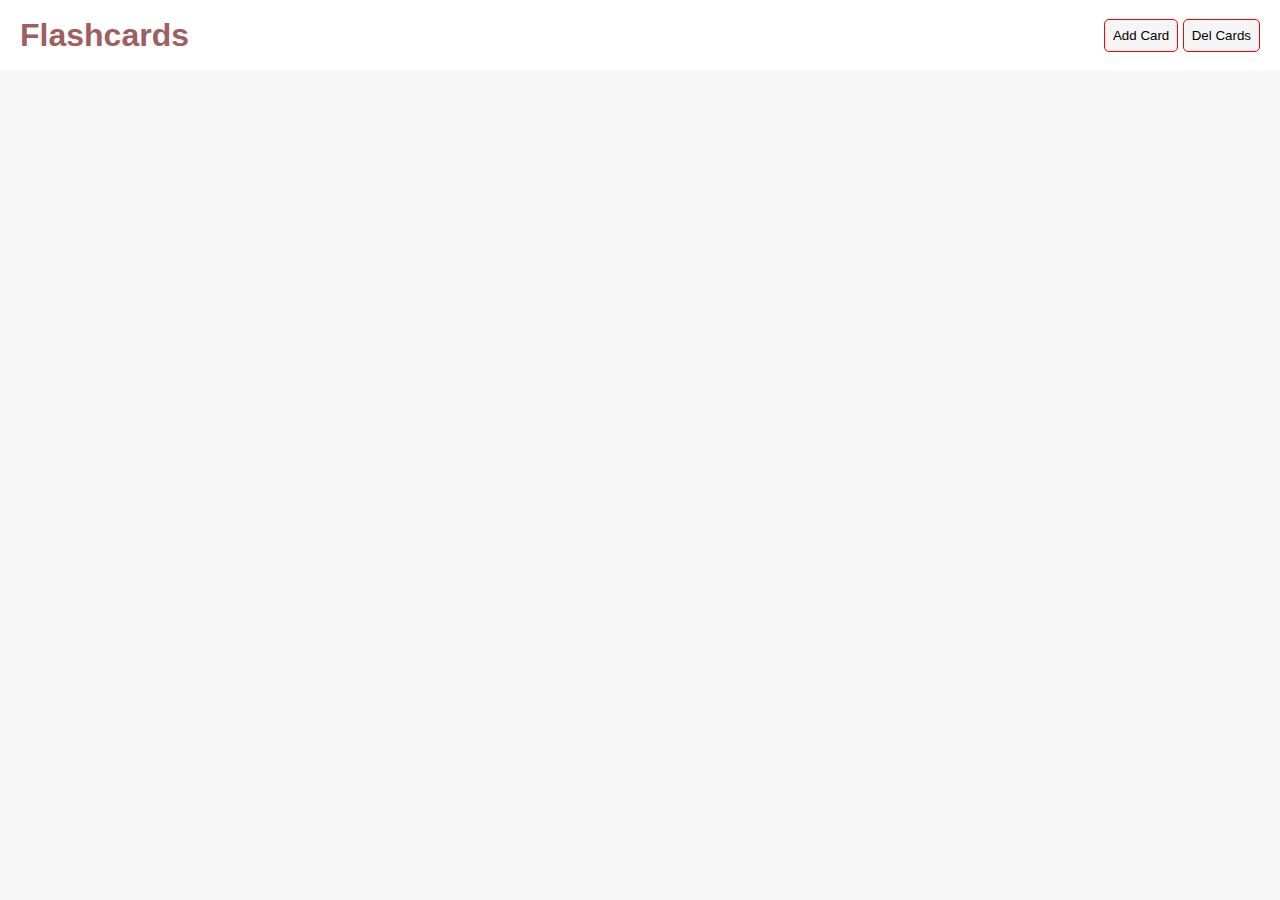
<file: random1/index.html>
<!DOCTYPE html>
<html lang="en">
<head>
  <meta charset="UTF-8">
  <meta name="viewport" content="width=device-width, initial-scale=1.0">
  <link rel="shortcut icon" type="image/png" href="flashcard.png" />
  <link rel="stylesheet" href="style.css">
  <title>Flashcards</title>
</head>
<body>
  <main>
    <header>
      <div class="container">
        <div id="header">
          <h1>Flashcards</h1>
          <div>
            <button id="show_card_box">Add Card</button>
            <button id="delete_cards">Del Cards</button>
          </div>
        </div>
      </div>
    </header>
    <section>
        <div id="error"></div>
      <div class="container">
        <div id="create_card">
          <h2>Create Flashcard</h2>
          <form id="form">
          <label for="question">Question?</label>
          <textarea id="question" maxlength="280"></textarea>
          <label for="answer" maxlength="280">Answer</label>
        </form>
          <br>
          <textarea id="answer"></textarea>
          
          <div>
            <button id="save_card">Save</button> <button id="close_card_box">Close</button>
          </div>
      
        </div>
      </div>
    </section>
    <section>
      <div class="container">
        <div id="flashcards"></div>
      </div>
    </section>
  </main>
  <script src="app.js"></script>
</body>
</html>
</file>
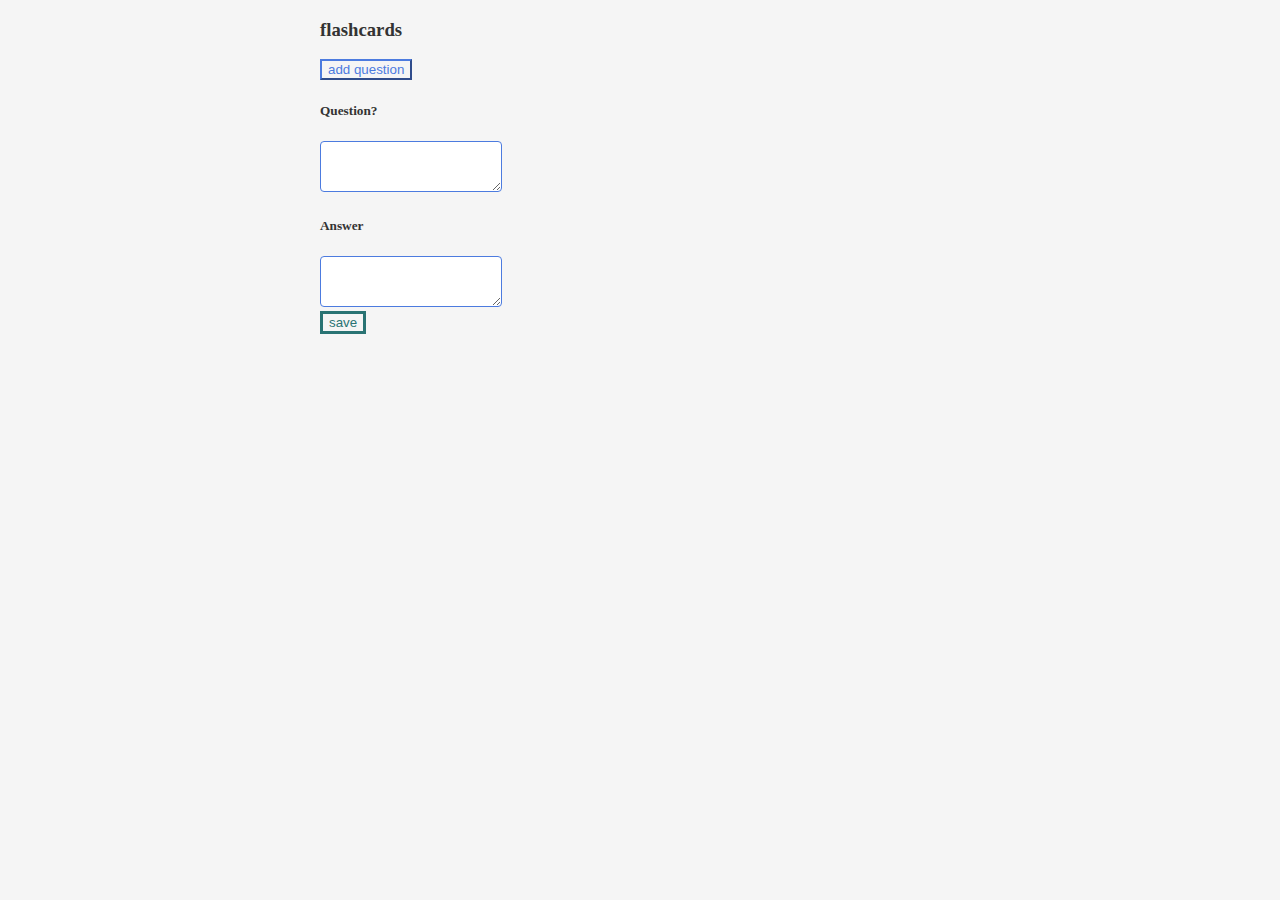
<file: Random/newproj.html>
<!DOCTYPE html>
<html lang="en">

<head>
 <meta charset="UTF-8">
 <meta name="viewport" content="width=device-width, initial-scale=1.0">
 <meta http-equiv="X-UA-Compatible" content="ie=edge">
 <link rel="stylesheet" href="newproj.css">
 <link href="https://fonts.googleapis.com/css?family=Courgette" rel="stylesheet">
 <title>Flashcard Project</title>
 <style>
 </style>
</head>

<body>
 <div class="container">
  <div class="row">
   <div class="col-11 col-lg-6 my-3">
    <h3 class="text-capitalize">flashcards</h3>
    <button class="btn text-capitalize my-2 show-btn" id="show-btn">add question</button>
    <div class="card card-body my-3 question-card">
     <a href="#" class="close-btn mt-0">
      <i class="fas fa-window-close"></i>
     </a>
     </div>
     <form id="question-form">
      <h5 class="text-capitalize">Question?</h5>
      <div class="form-group">
       <textarea class="w-100" id="question-input" rows="3"></textarea>
      </div>
      <h5 class="text-capitalize">Answer</h5>
      <div class="form-group">
       <textarea class="w-100" id="answer-input" rows="3"></textarea>
      </div>
      <button type="submit" class="btn submitBtn text-capitalize w-50">save</button>
     </form>
    </div>
   </div>
  </div>
  <div class="row px-2" id="questions-list">
    </div>
   </div>
  </div>
 </div>
 <script src="newproj.js"></script>
</body>

</html>
</file>
<file: random1/style.css>
*{
    margin: 0;
    padding: 0;
    box-sizing: border-box;
  }
  
  h1 {
      color: rgb(160, 95, 95);
      
  }

  body{
    font-family: 'Nunito', sans-serif;
    font-size: 1rem;
    background: rgba(245, 245, 245, 0.808);
  }
  
  button{
    padding: 8px;
    outline: none;
    cursor: pointer;
    border: 1px solid lightgray;
    border-radius: 5px;
    background: whitesmoke;
  }
  
  button:hover{
    background-color: rgba(0, 0, 0, 0.1);
  }
  
  .container{
    width: 1280px;
    margin: auto;
  }
  
  header{background-color: #fff;}
  
  #header{
    display: flex;
    justify-content: space-between;
    align-items: center;
    min-height: 70px;
    padding: 0 20px;
    background: #fff;
  }
  
  #header button{
    font-family: inherit;
    border: 1px solid red;
  }
  
  #create_card{
    display: none;
    width: 370px;
    margin:auto;
    padding: 20px;
    margin-top: 10px;
    background: whitesmoke;
    box-shadow: 0px 2px 4px 0px rgba(0, 0, 0, 0.9);
  }
  
  #create_card h2{
    color: black;
    text-align: center;
  }
  
  #create_card textarea{
    width: 100%;
    border-radius: 5px;
    font-family: inherit;
    border: 1px solid lightgray;
  }
  
  #create_card button{width: fit-content;}
  
  #flashcards{
    display: flex;
    justify-content: center;
    align-items: center;
    flex-wrap: wrap;
    width: 100%;
    margin: auto;
    margin-top: 10px;
    padding: 0px 10px;
  }
  
  .flashcard{
    width: 370px;
    height: 200px;
    word-wrap: break-word;
    margin: 10px; 
    background:#fff;
    cursor: pointer;
    box-shadow: 0px 2px 4px 0px rgba(0, 0, 0, 0.9);
  }
  
  .flashcard h2{font-size: 1rem;}
  
  @media(max-width:1280px){
    .container{width: 100%;}
  }
  
  @media(max-width:768px){
    .flashcard{margin: auto;}
  
    .flashcard{
      margin-top: 10px;
      margin-bottom: 10px;
    }
  }
  
  @media(max-width:480px){
    #header{
      padding: 20px;
      gap: 10px;
      flex-direction: column;
      align-items: center;
    }
  
    #create_card{width: 95%;}
  
    .flashcard{width: 100%;}
  
  }
</file>
<file: Random/newproj.css>
:root {
    --mainWhite: #f5f5f5;
    --mainDark: #333333;
    --mainOrange: #4c7bdf;
    --mainGreen: #297373;
  }

  body {
    background: var(--mainWhite);
    color: var(--mainDark);
    width: 50%;
    margin: auto;
  }
  .show-btn {
    border-color: var(--mainOrange);
    color: var(--mainOrange);
    background: transparent;
  }
  .show-btn:hover {
    background: var(--mainOrange);
    color: var(--mainDark);
  }
  
  .question-card {
    display: none;
    position: relative;
    background: transparent;
    border-color: var(--mainOrange);
  }
  .feedback {
    display: none;
  }
  
  textarea {
    border-radius: 0.25rem;
    border-color: var(--mainOrange);
  }
  .close-btn {
    position: absolute;
    top: 0;
    right: 2%;
    font-size: 2rem;
    color: var(--mainOrange);
    cursor: pointer;
  }
  .close-btn:hover {
    color: var(--mainGreen);
  }
  .submitBtn {
    border: 0.2rem solid var(--mainGreen);
    color: var(--mainGreen);
    background: transparent;
  }
  .submitBtn:hover {
    background: var(--mainGreen);
    color: var(--mainWhite);
  }
  .edit-flashcard {
    border: 0.2rem solid var(--mainGreen);
    color: var(--mainGreen);
    background: transparent;
  }
  .edit-flashcard:hover {
    background: var(--mainGreen);
    color: var(--mainDark);
  }
  .delete-flashcard {
    border: 0.2rem solid var(--mainOrange);
    color: var(--mainOrange);
    background: transparent;
  }
  .delete-flashcard:hover {
    background: var(--mainOrange);
    color: var(--mainDark);
  }
  .answer {
    display: none;
  }
  .showItem {
    display: block;
  }
</file>
